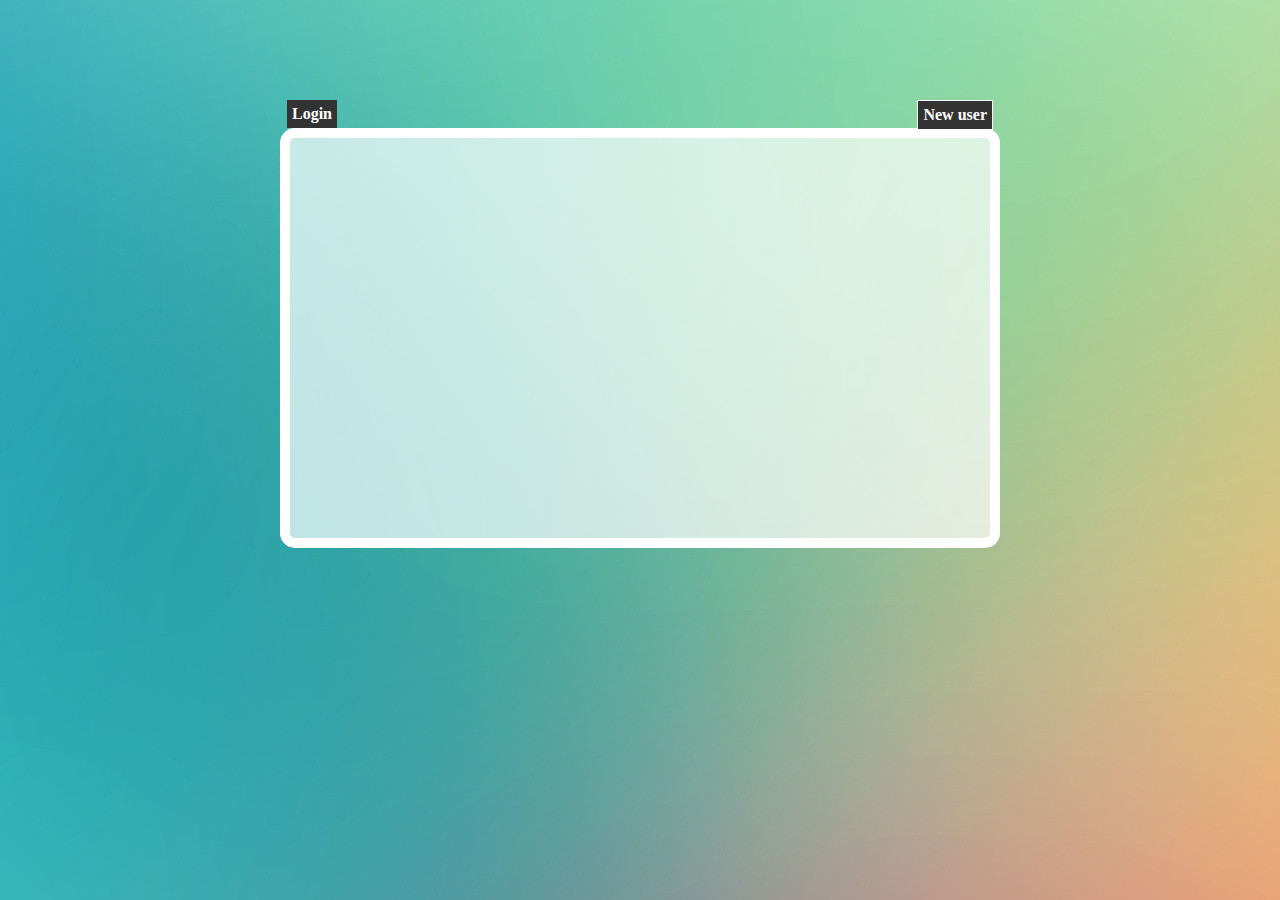
<file: index.html>
<!DOCTYPE html>
<html lang="en">
<head>
	<meta charset="UTF-8">
	<title>ITI Nozha JS-Project | Snake</title>
	<link type="text/css" href="style/style.css">
	<link rel="stylesheet" type="text/css" href="style/style.css">
	
</head>
	

<body id = "index">
	<div id="login-area">
        <div id="statusBar">           
 
            <a id="loginBtn" onClick="logInForm()">Login</a> 
            <a id="registerBtn" onClick="registerForm()">New user</a>
 
        </div><br>
        <div id="my-canvas" style="width:690px;height:400px;padding-left:10px;" align="left">
        	
        </div> 
	</div>
	

<script src="js/mainScript.js"></script>
</body>

</html>
</file>
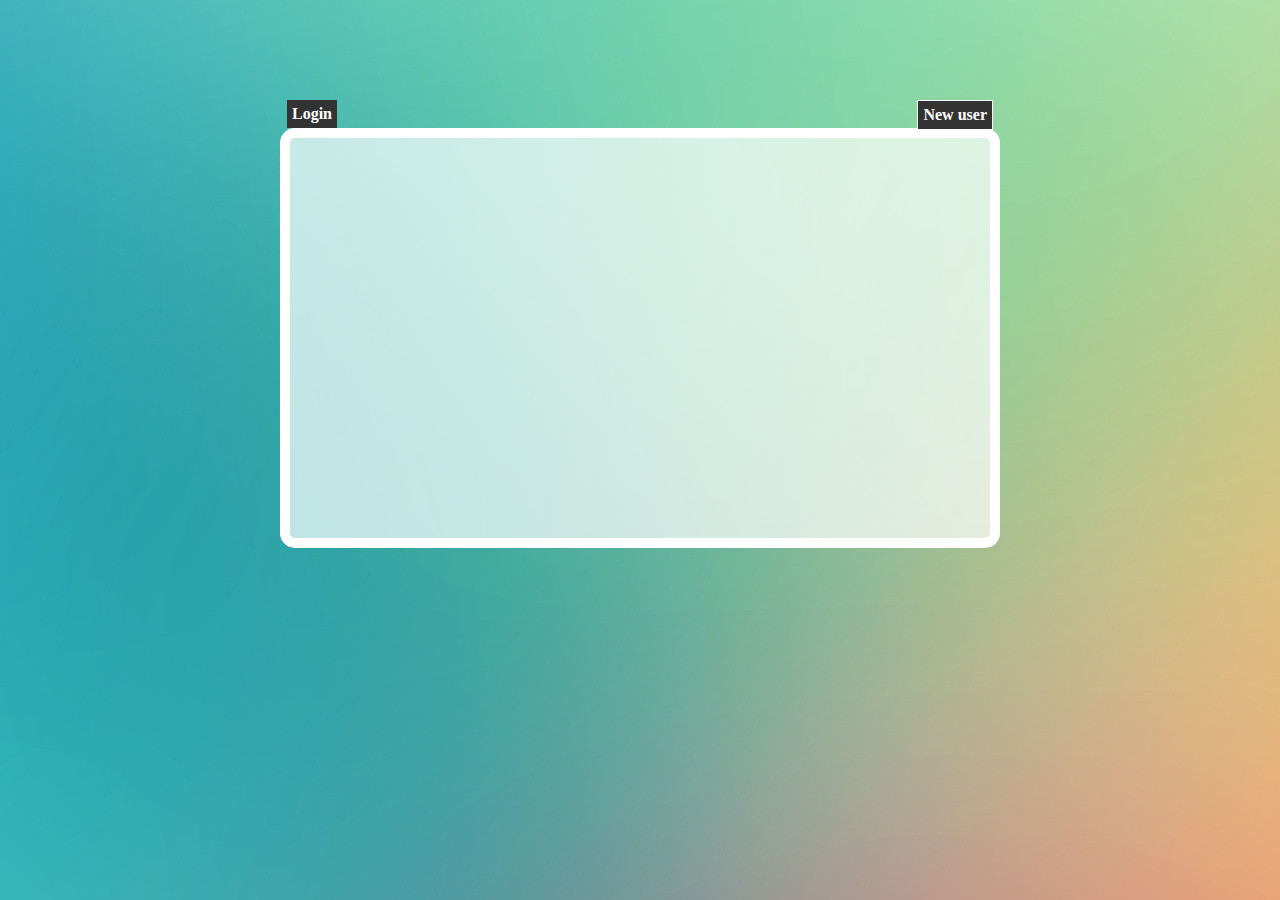
<file: snake.html>
<!doctype html>
<html lang="en">
<head>
	<meta charset="UTF-8">
	<title>ITI Nozha JS-Project | Snake</title>
	
	
	<link rel="stylesheet" type="text/css" href="style/style.css">
</head>
<body id = "snakeBody">
<div id="snakeStatusBar" >
</div>
<img src="img/star.png" id = "star">

<audio id="background_sound">
  <source src="sounds/main.mp3" type="audio/mp3">
</audio>
<audio id="hit_sound">
  <source src="sounds/game_over.mp3" type="audio/mp3">
</audio>
<audio id="food_sound">
  <source src="sounds/food.mp3" type="audio/mp3">
</audio>

<script src="js/mainScript.js"></script></body>
</html>
</file>
<file: style/style.css>
body{
	margin:100px auto;
	text-align: center;
}
#my-canvas{
		margin:10px auto;
	background:rgba(255,255,255,0.7);
	border:10px solid #FFF;
	border-radius:15px;
	color: #555;
	}
#statusBar{
		width:706px;
		margin:0 auto;
		padding-right:0px;
}
#loginBtn{
	float:left;
	display:block;
	background:#333;
	padding:5px;
	color:#fff;	
}
#loginBtn:hover , #registerBtn:hover{
	cursor:pointer;	
}
#registerBtn , .registerBtn{
	float:right;
	padding:5px;
	color:#fff;
	display:block;
	background:#333;
	text-decoration:none;
	border: 1px solid #fff;	
}
#loginForm , #registerForm{
	text-align:left;
	width:100%;
		
}
#loginForm label{
	font-size:24px;
	display:block;
}
.mytext{
	display:block;
	width:200px;
	margin:20px;	
}

canvas {
	display: block;
	position: absolute;
	border: 1px solid #000;
	margin: auto;
	top: 0;
	bottom: 0;
	right: 0;
	left: 0;
}

body {
	background-image: url("../img/bg.jpg");
	color: white;
	font-weight: bold;
	font-family: Georgia;
	
}
#snakeBody{
	text-shadow: 0px 0px 20px #333;
}

#snakeStatusBar{
	width:980px;
	position:absolute;
	top:30px;
	text-align:center;
	left:200px;
		
}

#star {
	display: none;
}

canvas{
	border: none;
	box-shadow: 0px 0px 40px 10px #888;
}
</file>
